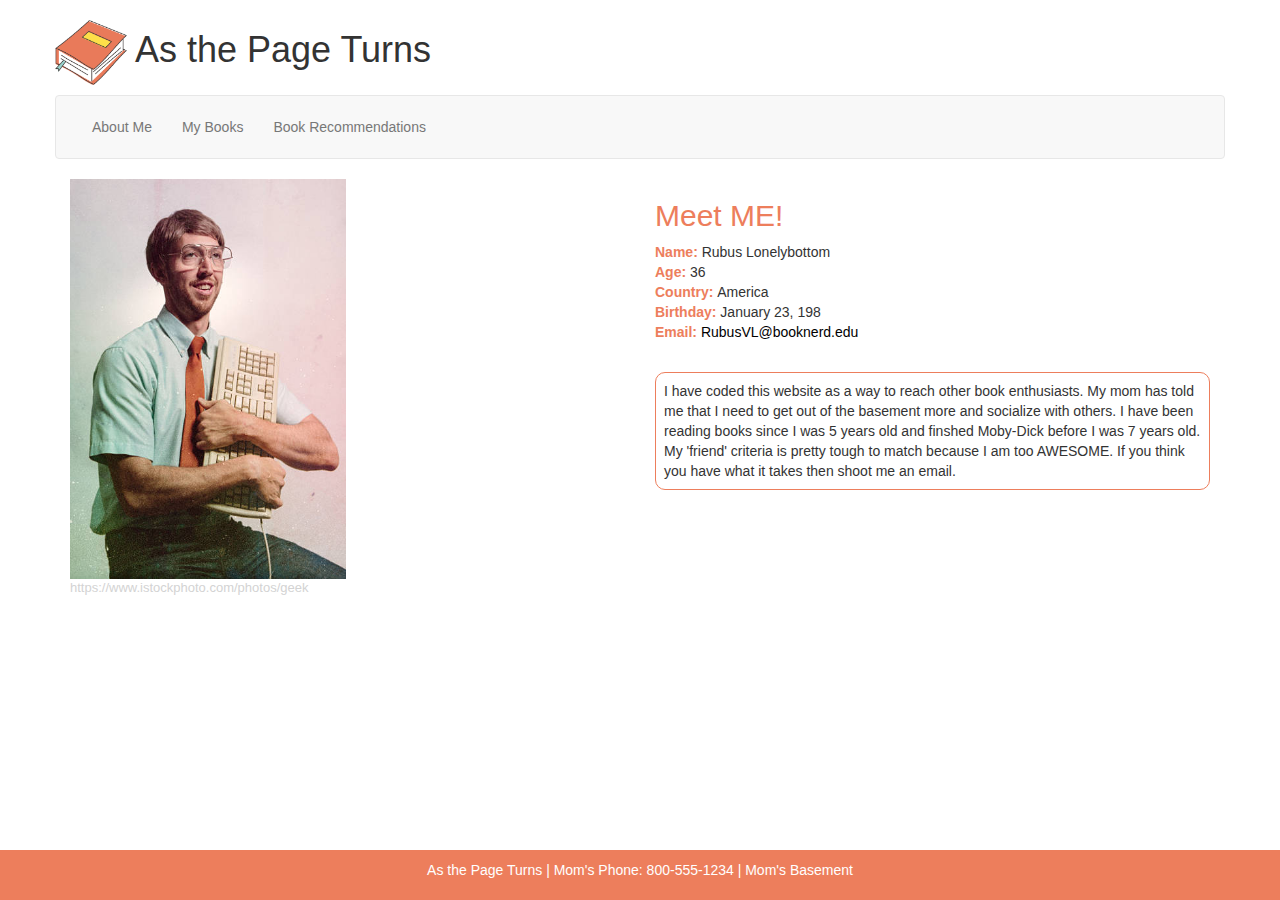
<file: public/index.html>
<!doctype html>
<html>
  <head>
    <meta charset="utf-8">
    <meta name="viewport" content="width=device-width">
    <title>As the Page Turns</title>
    
    <!-- Compiled and minified CSS -->
    <link rel="stylesheet" href="https://maxcdn.bootstrapcdn.com/bootstrap/3.3.7/css/bootstrap.min.css">
    <!-- jQuery CDN -->
    <script src="https://code.jquery.com/jquery-3.2.1.js"></script>
    <!-- Compiled and minified JavaScript -->
    <script src="https://maxcdn.bootstrapcdn.com/bootstrap/3.3.7/js/bootstrap.min.js">
    </script>
    <link href="css/style.css" rel="stylesheet" type="text/css" />
  </head>

  <body class ="container">

    <header class ="row">
      <H1><a href="https://clipground.com/images/book-clip-art-13.jpg"><img src= "img/book.png" alt= "Orange Book" height="65px"></a> As the Page Turns</H1>
    </header>

    <nav class = "row navbar navbar-default">
      <div class = "navbar-header">
        <button class = "navbar-toggle" data-toggle="collapse" data-target = "#myMenu">
          <span class = "icon-bar"></span>
          <span class = "icon-bar"></span>
          <span class = "icon-bar"></span>
        </button>
      </div>
      <div class = "collapse navbar-collapse" id="myMenu">
        <ul class = "nav navbar-nav">
          <li><a href="index.html"class="nav_links">About Me </a></li> 
          <li><a href="book.html"class="nav_links">My Books </a></li>  
          <li><a href="recommendation.html"class="nav_links">Book Recommendations</a></li> 
        </ul>
      </div>
    </nav>

    <main>
      <div class="row">
        <div class ="col-lg-6 col-md-6 col-sm-6 col-xs-12"><a href="https://www.istockphoto.com/photo/eighties-computer-genius-portrait-gm476323574-66524071"><img src= "img/Profile_Picture.jpg" alt= "Geek Portrait"
          height="400px"></a>
          <p id = "cite">https://www.istockphoto.com/photos/geek</p>
          </div>
    
          <div class ="col-lg-6 col-md-6 col-sm-6 col-xs-12">
            <h2>Meet ME!</h2>
            <p>
               <strong>Name: </strong> Rubus Lonelybottom<br>
               <strong>Age: </strong> 36<br>
               <strong>Country: </strong> America<br>
               <strong>Birthday: </strong> January 23, 198<br>
               <strong>Email: </strong><a href="mailto:RubusVL@booknerd.edu" class= "link">RubusVL@booknerd.edu</a> <br>
            </p>
            <br>
            <p class = "border1">I have coded this website as a way to reach other book enthusiasts. My mom has told me 
               that I need to get out of the basement more and socialize with others. I have been reading books 
               since I was 5 years old and finshed Moby-Dick before I was 7 years old. My 'friend' criteria is pretty tough 
               to match because I am too AWESOME. If you think you have what it takes then shoot me an email. </p>
          </div>
      </div>
    </main>
    

    <footer class = "footer">
      <p>As the Page Turns  |  Mom's Phone: 800-555-1234  |  Mom's Basement</p>
    </footer>

  </body>
</html>
</file>
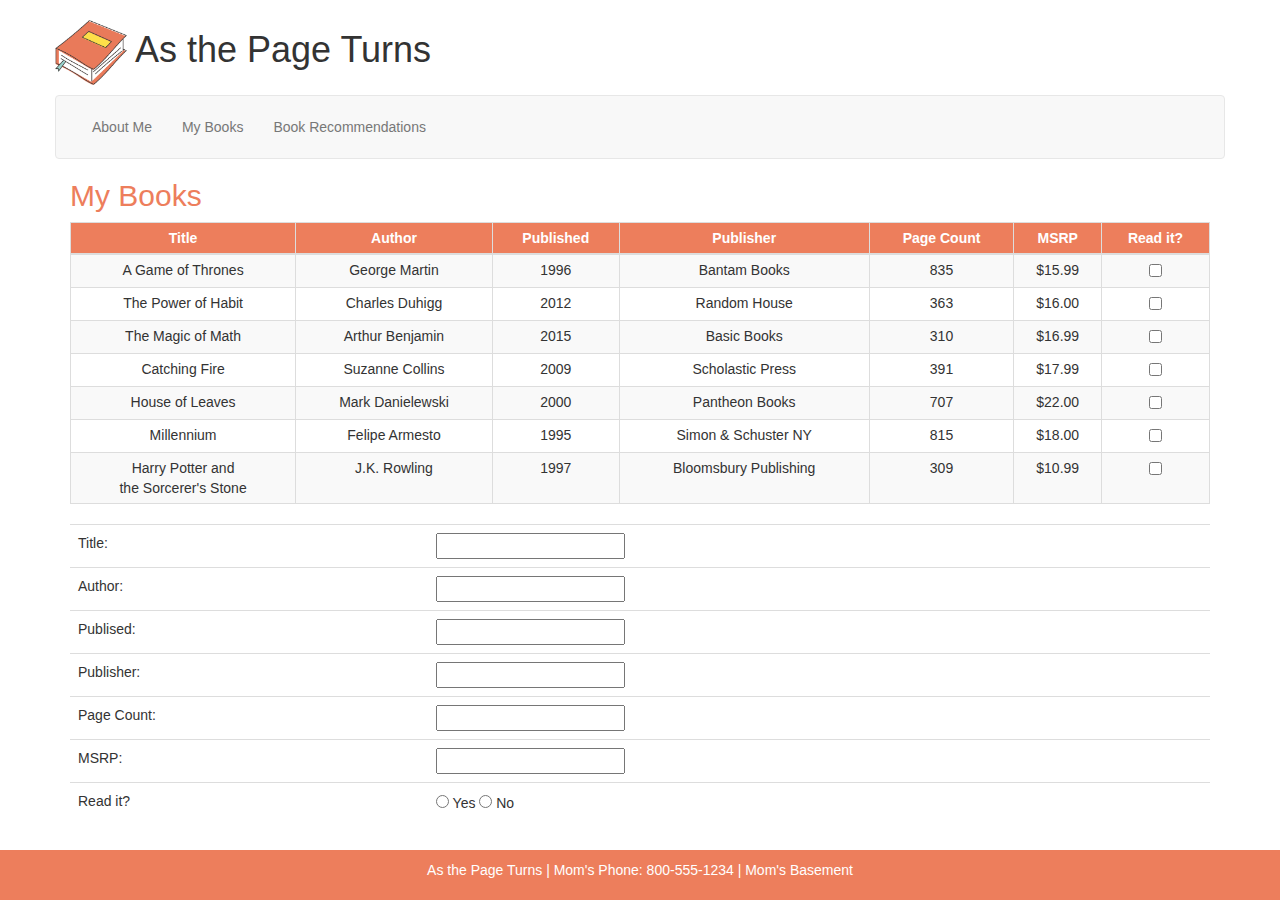
<file: public/book.html>
<!doctype html>
<html>
  <head>
    <meta charset="utf-8">
    <meta name="viewport" content="width=device-width">
    <title>As the Page Turns</title>
    
    <!-- Compiled and minified CSS -->
    <link rel="stylesheet" href="https://maxcdn.bootstrapcdn.com/bootstrap/3.3.7/css/bootstrap.min.css">
    <!-- jQuery CDN -->
    <script src="https://code.jquery.com/jquery-3.2.1.js"></script>
    <!-- Compiled and minified JavaScript -->
    <script src="https://maxcdn.bootstrapcdn.com/bootstrap/3.3.7/js/bootstrap.min.js">
    </script>
    <link href="css/style.css" rel="stylesheet" type="text/css" />
  </head>

  <body class ="container">

    <header class ="row">
      <H1><a href="https://clipground.com/images/book-clip-art-13.jpg"><img src= "img/book.png" alt= "Orange Book" height="65px"></a> As the Page Turns</H1>
    </header>

    <nav class = "row navbar navbar-default">
      <div class = "navbar-header">
        <button class = "navbar-toggle" data-toggle="collapse" data-target = "#myMenu">
          <span class = "icon-bar"></span>
          <span class = "icon-bar"></span>
          <span class = "icon-bar"></span>
        </button>
      </div>
      <div class = "collapse navbar-collapse" id="myMenu">
        <ul class = "nav navbar-nav">
          <li><a href="index.html"class="nav_links">About Me </a></li> 
          <li><a href="book.html"class="nav_links">My Books </a></li>  
          <li><a href="recommendation.html"class="nav_links">Book Recommendations</a></li> 
        </ul>
      </div>
    </nav>

    <main>
      <h2>My Books</h2>

      <table class="table table-bordered table-striped table-hover table-condensed text-center"> 
        <thead class= "tableColor">
          <tr> 
            <th class= "text-center">Title</th> 
            <th class= "text-center">Author</th>	
            <th class= "text-center">Published</th>
            <th class= "text-center">Publisher</th>
            <th class= "text-center">Page Count</th>
            <th class= "text-center">MSRP</th>
            <th class= "text-center">Read it?</th>
          </tr>
        </thead> 
        <tbody>
          <tr>
            <td>A Game of Thrones</td>	
            <td>George Martin</td>	
            <td>1996</td>
            <td>Bantam Books</td>	
            <td>835</td>	
            <td>$15.99</td>
            <td><input type= "checkbox"></td>
          </tr>
          <tr>
            <td>The Power of Habit</td>	
            <td>Charles Duhigg</td>	
            <td>2012</td>
            <td>Random House</td>	
            <td>363</td>	
            <td>$16.00</td>
            <td><input type= "checkbox"></td>
          </tr>
          <tr>
            <td>The Magic of Math</td>	
            <td>Arthur Benjamin</td>	
            <td>2015</td>
            <td>Basic Books</td>	
            <td>310</td>	
            <td>$16.99</td>
            <td><input type= "checkbox"></td>
          </tr>
          <tr>
            <td>Catching Fire</td>	
            <td>Suzanne Collins</td>	
            <td>2009</td>
            <td>Scholastic Press</td>	
            <td>391</td>	
            <td>$17.99</td>
            <td><input type= "checkbox"></td>
          </tr>
          <tr>
            <td>House of Leaves</td>	
            <td>Mark Danielewski</td>	
            <td>2000</td>
            <td>Pantheon Books</td>	
            <td>707</td>	
            <td>$22.00</td>
            <td><input type= "checkbox"></td>
          </tr>
          <tr>
            <td>Millennium</td>	
            <td>Felipe Armesto</td>	
            <td>1995</td>
            <td>Simon & Schuster NY</td>	
            <td>815</td>	
            <td>$18.00</td>
            <td><input type= "checkbox"></td>
          </tr>
          <tr>
            <td>Harry Potter and<br> the Sorcerer's Stone</td>	
            <td>J.K. Rowling</td>	
            <td>1997</td>
            <td>Bloomsbury Publishing</td>	
            <td>309</td>	
            <td>$10.99</td>
            <td><input type= "checkbox"></td>
          </tr>
        </tbody>
        <tfoot>
        </tfoot>
      </table>

      <table class="table noborder"> 

        <tbody>
          <tr>
            <td>Title:</td>	
            <td><input type= "text" name="title" id="title" ></td>	

          </tr>
          <tr>
            <td>Author:</td>	
            <td><input type= "text" name = "author" id="author"></td>	

          </tr>
          <tr>
            <td>Publised:</td>	
            <td><input type= "text" name="year" id="year"></td>	

          </tr>
          <tr>
            <td>Publisher:</td>	
            <td><input type= "text" name="publisher" id="publisher"></td>	
          </tr>
          <tr>
            <td>Page Count:</td>	
            <td><input type= "text" name="pageCount" id="pageCount"></td>		
          </tr>
          <tr>
            <td>MSRP:</td>	
            <td><input type= "text" name = "MSRP" id="MSRP"></td>		
          </tr>
          <tr>
            <td>Read it?</td>	
            <td><input type= "radio" name ="read_it" id="yes_read"> Yes <input type="radio" name= "read_it" id="no_read"> No</td>		
          </tr>
        </tbody>

      </table>

       
    </main>

    <footer class = "footer">
      <p>As the Page Turns  |  Mom's Phone: 800-555-1234  |  Mom's Basement</p>
    </footer>

  </body>
</html>
<!-- Title: <input type= "text" name="firstName" id="firstName" ><br>
Author Name: <input type= "text" name = "lastName" id="lastName"><br>
Publised Name: <input type= "text" name="firstName" id="firstName" ><br>
Publisher: <input type= "text" name = "lastName" id="lastName"><br>
Page Count: <input type= "text" name="firstName" id="firstName" ><br>
MSRP: <input type= "text" name = "lastName" id="lastName"><br>
Read it? <input type= "radio" name ="read_it" id="yes_read"> Yes <input type="radio" name= "read_it" id="no_read"> No -->
</file>
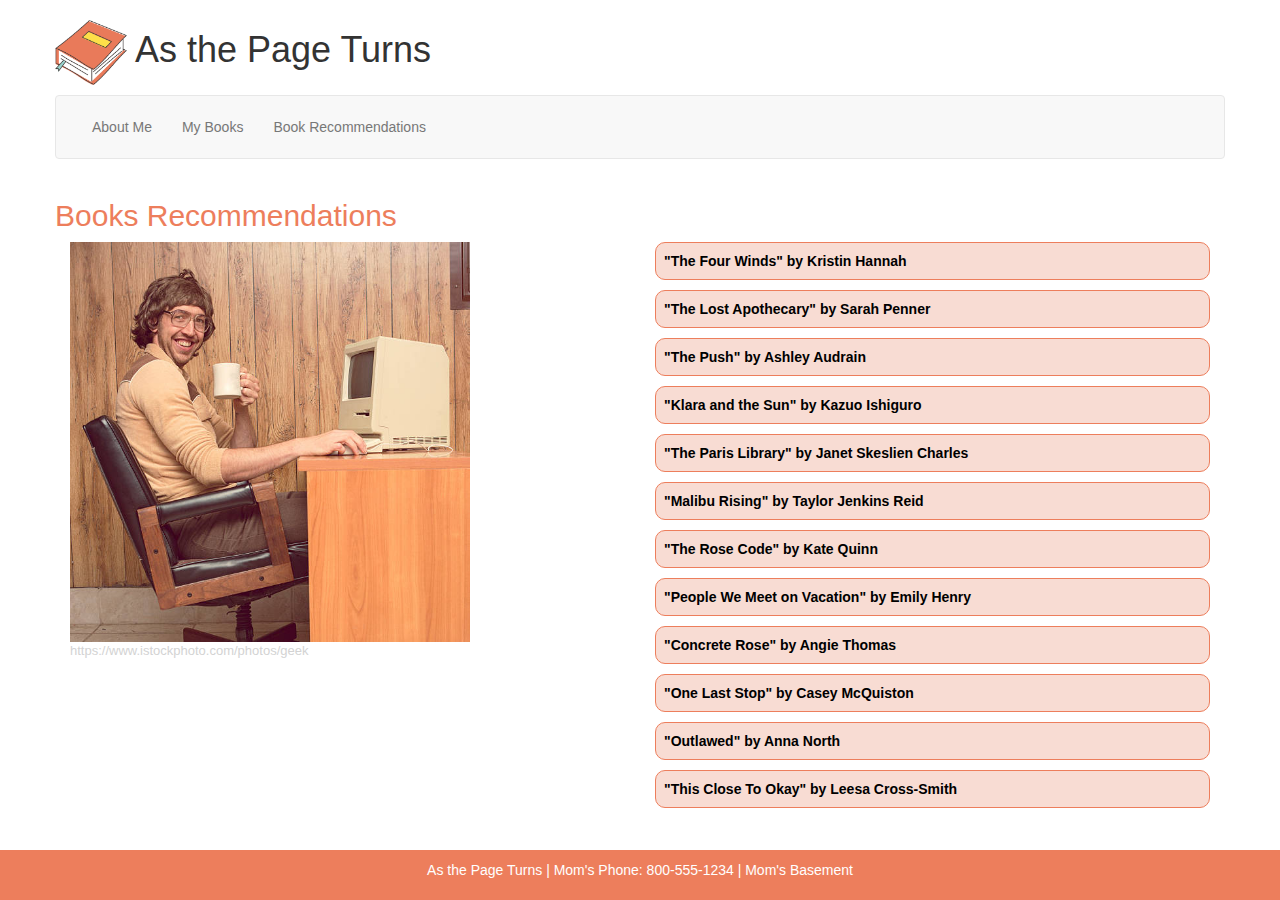
<file: public/recommendation.html>
<!doctype html>
<html>
  <head>
    <meta charset="utf-8">
    <meta name="viewport" content="width=device-width">
    <title>As the Page Turns</title>
    
    <!-- Compiled and minified CSS -->
    <link rel="stylesheet" href="https://maxcdn.bootstrapcdn.com/bootstrap/3.3.7/css/bootstrap.min.css">
    <!-- jQuery CDN -->
    <script src="https://code.jquery.com/jquery-3.2.1.js"></script>
    <!-- Compiled and minified JavaScript -->
    <script src="https://maxcdn.bootstrapcdn.com/bootstrap/3.3.7/js/bootstrap.min.js">
    </script>
    <link href="css/style.css" rel="stylesheet" type="text/css" />
  </head>

  <body class ="container">

    <header class ="row">
      <H1><a href="https://clipground.com/images/book-clip-art-13.jpg"><img src= "img/book.png" alt= "Orange Book" height="65px"></a> As the Page Turns</H1>
    </header>

    <nav class = "row navbar navbar-default">
      <div class = "navbar-header">
        <button class = "navbar-toggle" data-toggle="collapse" data-target = "#myMenu">
          <span class = "icon-bar"></span>
          <span class = "icon-bar"></span>
          <span class = "icon-bar"></span>
        </button>
      </div>
      <div class = "collapse navbar-collapse" id="myMenu">
        <ul class = "nav navbar-nav">
          <li><a href="index.html"class="nav_links">About Me </a></li> 
          <li><a href="book.html"class="nav_links">My Books </a></li>  
          <li><a href="recommendation.html"class="nav_links">Book Recommendations</a></li> 
        </ul>
      </div>
    </nav>

    <main class="row">
      <h2>Books Recommendations</h2>

      <div class ="col-lg-6 col-md-6 col-sm-6 col-xs-12"><a href="https://www.istockphoto.com/photo/funny-1980s-computer-man-at-desk-with-coffee-gm617888224-107388401"><img src= "img/Extra_Picture.jpg" alt= "Nerd with coffee mug"
        height="400px"></a>
        <p id = "cite">https://www.istockphoto.com/photos/geek</p>
        </div>

      <div class ="col-lg-6 col-md-6 col-sm-6 col-xs-12">
        <p class = "border">"The Four Winds" by Kristin Hannah</p>
        <p class = "border">"The Lost Apothecary" by Sarah Penner </p>
        <p class = "border">"The Push" by Ashley Audrain</p>
        <p class = "border">"Klara and the Sun" by Kazuo Ishiguro</p>
        <p class = "border">"The Paris Library" by Janet Skeslien Charles </p>
        <p class = "border">"Malibu Rising" by Taylor Jenkins Reid</p>
        <p class = "border">"The Rose Code" by Kate Quinn </p>
        <p class = "border">"People We Meet on Vacation" by Emily Henry</p>
        <p class = "border">"Concrete Rose" by Angie Thomas </p>
        <p class = "border">"One Last Stop" by Casey McQuiston</p>
        <p class = "border">"Outlawed" by Anna North </p>
        <p class = "border">"This Close To Okay" by Leesa Cross-Smith</p>
      </div>
    </main>

    <footer class = "footer">
      <p>As the Page Turns  |  Mom's Phone: 800-555-1234  |  Mom's Basement</p>
    </footer>

  </body>

</html>
</file>
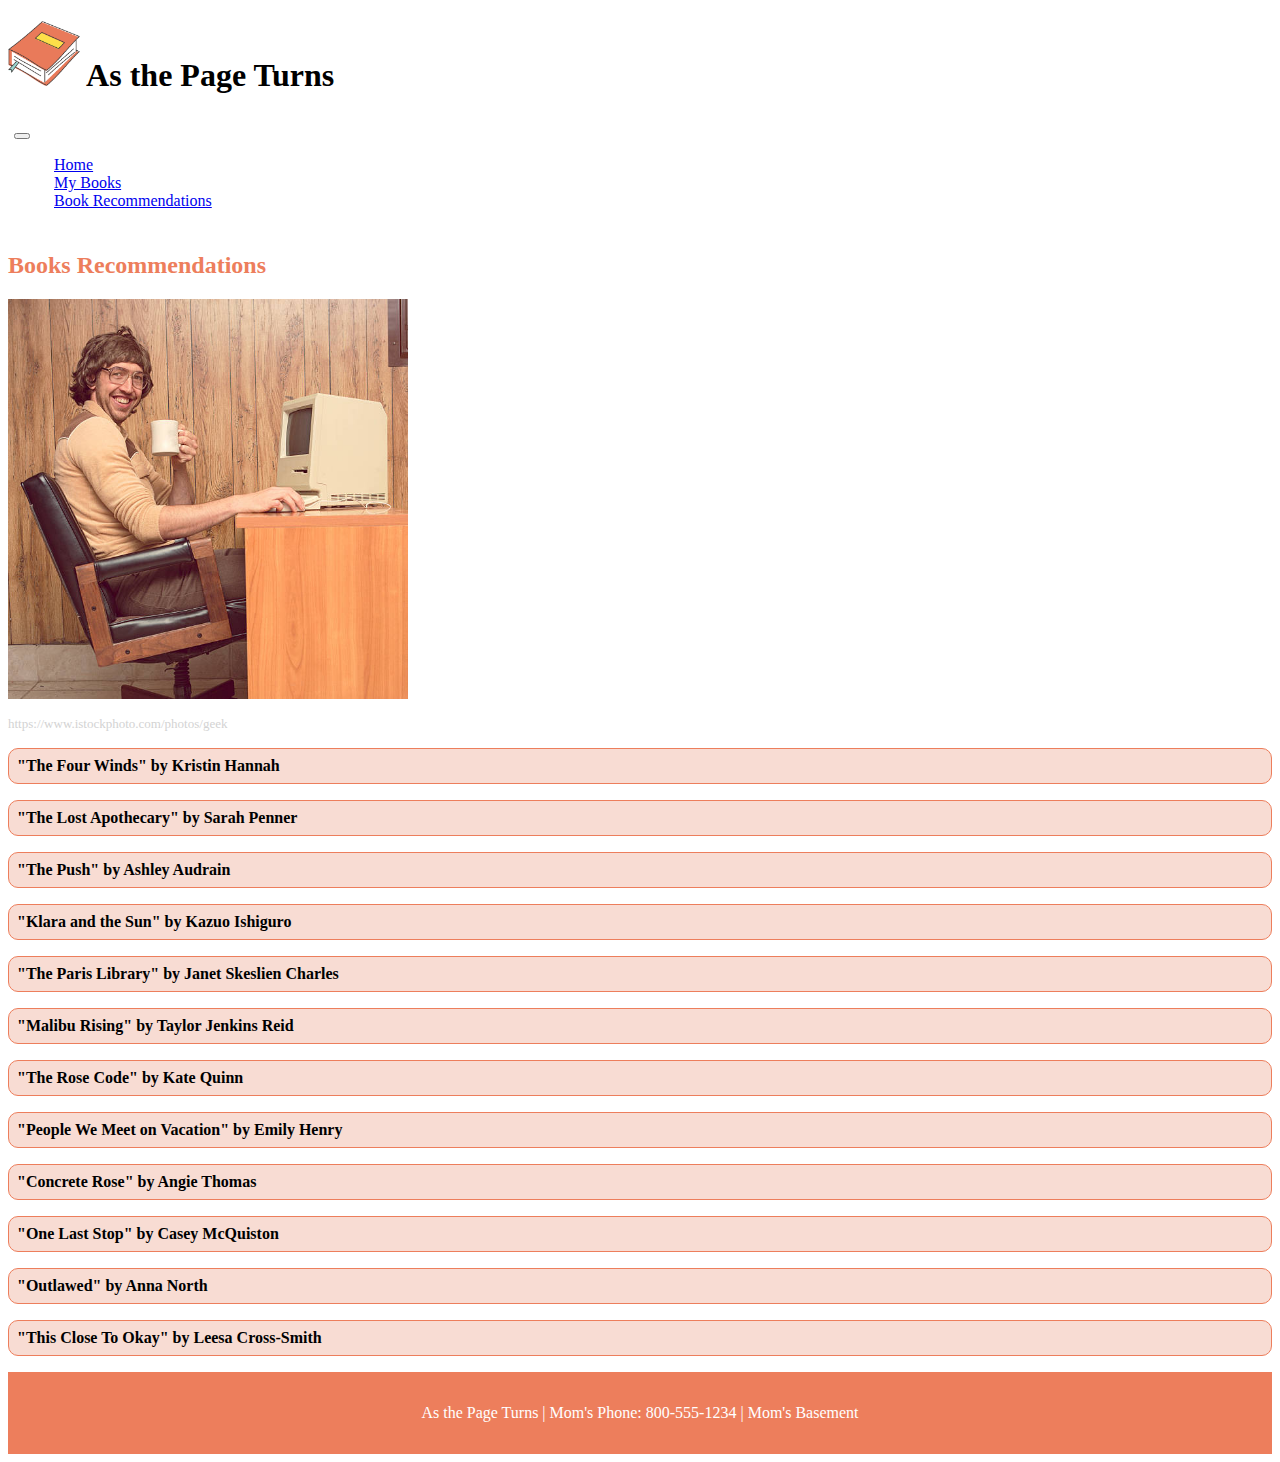
<file: app/public/recommendation.html>
<!doctype html>
<html>
  <head>
    <meta charset="utf-8">
    <meta name="viewport" content="width=device-width">
    <title>As the Page Turns</title>
    
    <!-- Compiled and minified CSS -->
    <link href="https://cdn.jsdelivr.net/npm/bootstrap@5.1.0/dist/css/bootstrap.min.css" rel="stylesheet" integrity="sha384-KyZXEAg3QhqLMpG8r+8fhAXLRk2vvoC2f3B09zVXn8CA5QIVfZOJ3BCsw2P0p/We" crossorigin="anonymous">
    <!-- jQuery CDN -->
    <script src="https://code.jquery.com/jquery-3.2.1.js"></script>
    <!-- Compiled and minified JavaScript -->

    <link href="css/style.css" rel="stylesheet" type="text/css" />
  </head>

  <body class ="container">

    <header class ="row">
      <H1><a href="https://clipground.com/images/book-clip-art-13.jpg"><img src= "img/book.png" alt= "Orange Book" height="65px"></a> As the Page Turns</H1>
    </header>

    <nav class="navbar navbar-expand-lg navbar-light bg-light">
      <div class="container-fluid">
        <button class="navbar-toggler" type="button" data-bs-toggle="collapse" data-bs-target="#navbarSupportedContent" aria-controls="navbarSupportedContent" aria-expanded="false" aria-label="Toggle navigation">
          <span class="navbar-toggler-icon"></span>
        </button>
        <div class="collapse navbar-collapse" id="navbarSupportedContent">
          <ul class="navbar-nav me-auto mb-2 mb-lg-0">
            <li class="nav-item">
              <a class="nav-link"  href="index.html">Home</a>
            </li>
            <li class="nav-item">
              <a class="nav-link" href="book.html">My Books</a>
            </li>
            <li class="nav-item">
              <a class="nav-link active" aria-current="page"  href="recommendation.html" >Book Recommendations</a>
            </li>
          </ul>

        </div>
      </div>
    </nav>

    <main class="row">
      <h2>Books Recommendations</h2>

      <div class ="col-lg-6 col-md-6 col-sm-6 col-xs-12"><a href="https://www.istockphoto.com/photo/funny-1980s-computer-man-at-desk-with-coffee-gm617888224-107388401"><img src= "img/Extra_Picture.jpg" alt= "Nerd with coffee mug"
        height="400px"></a>
        <p id = "cite">https://www.istockphoto.com/photos/geek</p>
        </div>

      <div class ="col-lg-6 col-md-6 col-sm-6 col-xs-12">
        <p class = "border">"The Four Winds" by Kristin Hannah</p>
        <p class = "border">"The Lost Apothecary" by Sarah Penner </p>
        <p class = "border">"The Push" by Ashley Audrain</p>
        <p class = "border">"Klara and the Sun" by Kazuo Ishiguro</p>
        <p class = "border">"The Paris Library" by Janet Skeslien Charles </p>
        <p class = "border">"Malibu Rising" by Taylor Jenkins Reid</p>
        <p class = "border">"The Rose Code" by Kate Quinn </p>
        <p class = "border">"People We Meet on Vacation" by Emily Henry</p>
        <p class = "border">"Concrete Rose" by Angie Thomas </p>
        <p class = "border">"One Last Stop" by Casey McQuiston</p>
        <p class = "border">"Outlawed" by Anna North </p>
        <p class = "border">"This Close To Okay" by Leesa Cross-Smith</p>
      </div>
    </main>

    <footer class = "footer">
      <p>As the Page Turns  |  Mom's Phone: 800-555-1234  |  Mom's Basement</p>
    </footer>

  </body>

</html>
</file>
<file: public/css/style.css>
footer{
    background-color: rgb(237,126,92);
    color: white;
    text-align: center;
    padding: 4px;
    margin-top: 20px;
    position: absolute;
    right: 0;
    bottom: 0;
    left: 0;
    padding: 1rem;
  }

  Nav{
    padding: 6px;
  }

  h2{
    color: rgb(237,126,92);
  }

  strong{
    color: rgb(237,126,92);
  }

  .link{
    color: black;
  }

  .link:hover{
    color: black;
    font-weight: bold;
    text-decoration: none;
  }

  #cite{
    color: lightgray;
    font-size: small;
  }

  .border1{
    border: 1px solid rgb(237,126,92);
    border-radius: 10px;
    padding: 8px;
  }

  .border{
    border: 1px solid rgb(237,126,92);
    border-radius: 10px;
    padding: 8px;
    font-weight: bold;
    background-color: rgba(241, 189, 173, 0.534);
    color:black;

  }

  .noborder{
    margin: 0px;
    padding: 0;
    border-collapse: separate;
    border:none;
    table-layout: auto;
  }

  .tableColor{
    background-color: rgb(237,126,92);
    color: white;
  }

  .nav_links{
    color:rgb(237,126,92);
    text-decoration: none;
    font-family: Arial, Helvetica, sans-serif;   
  }

 .nav_links:hover{
    color:rgb(237,126,92);
    text-decoration: none;
    font-family: Arial, Helvetica, sans-serif; 
    font-weight: bold;  
  }
</file>
<file: app/public/css/style.css>
footer{
    background-color: rgb(237,126,92);
    color: white;
    text-align: center;

    padding: 1rem;
  }

  Nav{
    padding: 6px;
  }

  h2{
    color: rgb(237,126,92);
  }

  strong{
    color: rgb(237,126,92);
  }

  .link{
    color: black;
  }

  .link:hover{
    color: black;
    font-weight: bold;
    text-decoration: none;
  }

  #cite{
    color: lightgray;
    font-size: small;
  }

  .border1{
    border: 1px solid rgb(237,126,92);
    border-radius: 10px;
    padding: 8px;
  }

  .border{
    border: 1px solid rgb(237,126,92);
    border-radius: 10px;
    padding: 8px;
    font-weight: bold;
    background-color: rgba(241, 189, 173, 0.534);
    color:black;

  }

  .noborder{
    margin: 0px;
    padding: 0;
    border-collapse: separate;
    border:none;
    table-layout: auto;
  }

  .tableColor{
    background-color: rgb(237,126,92);
    color: white;
  }

  .nav_links{
    color:rgb(237,126,92);
    text-decoration: none;
    font-family: Arial, Helvetica, sans-serif;   
  }

 .nav_links:hover{
    color:rgb(237,126,92);
    text-decoration: none;
    font-family: Arial, Helvetica, sans-serif; 
    font-weight: bold;  
  }

  ul{
    list-style: none;
  }
 
th[role=columnheader]:not(.no-sort):after {
	content: '';
	float: right;
	margin-top: 7px;
	border-width: 0 4px 4px;
	border-style: solid;
	border-color: #404040 transparent;
	visibility: hidden;
	opacity: 0;
	-ms-user-select: none;
	-webkit-user-select: none;
	-moz-user-select: none;
	user-select: none;
}

th[aria-sort=ascending]:not(.no-sort):after {
	border-bottom: none;
	border-width: 4px 4px 0;
}

th[aria-sort]:not(.no-sort):after {
	visibility: visible;
	opacity: 0.4;
}

th[role=columnheader]:not(.no-sort):hover:after {
	visibility: visible;
	opacity: 1;
}

.buttonAll{
  margin: 10px;
}

.buttonSide{
  margin-right: 10px;
}
</file>
